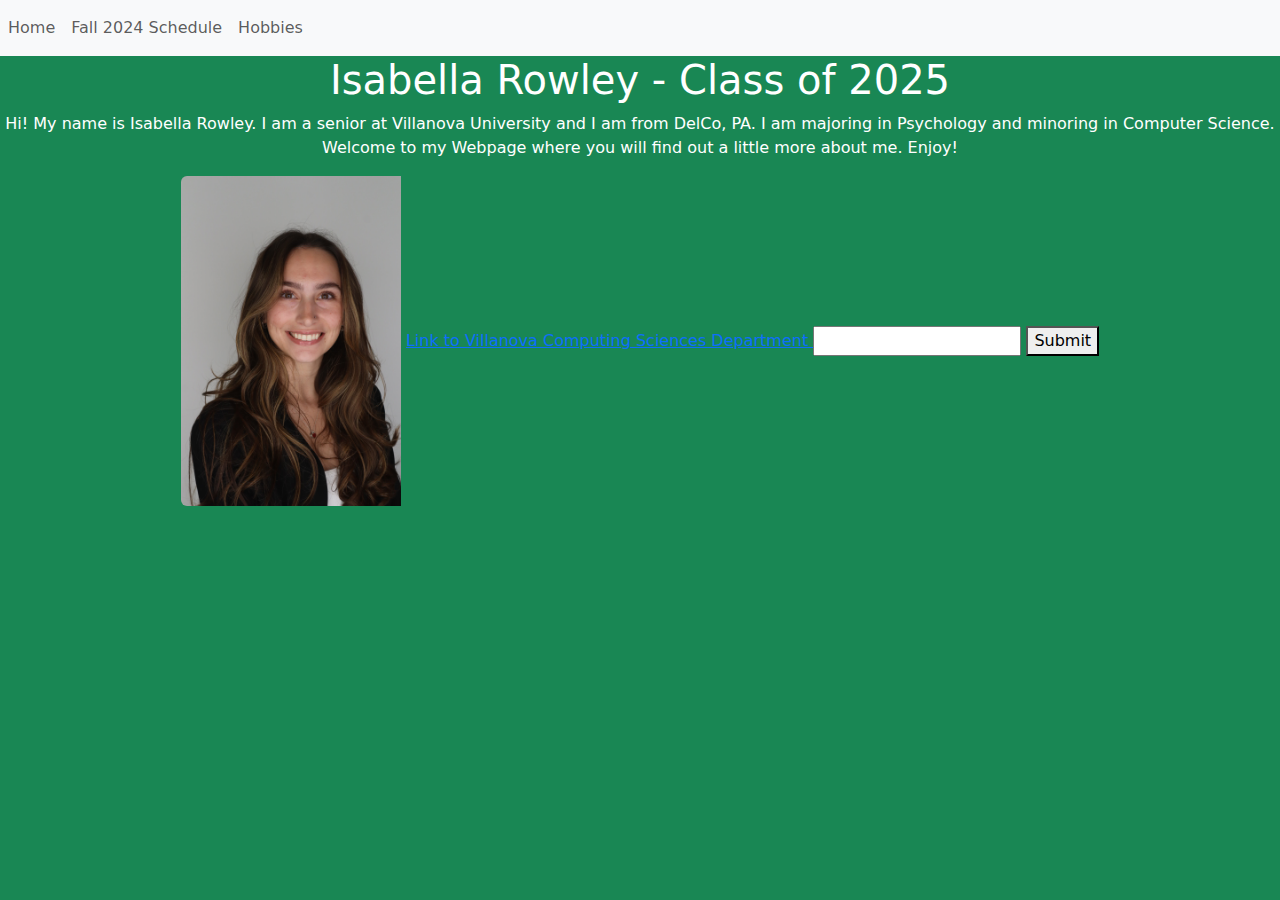
<file: views/index.html>
<!DOCTYPE html> <html>
<head> 
	<link href="https://cdn.jsdelivr.net/npm/bootstrap@5.3.2/dist/css/bootstrap.min.css" rel="stylesheet"
integrity="sha384-
T3c6CoIi6uLrA9TneNEoa7RxnatzjcDSCmG1MXxSR1GAsXEV/Dwwykc2MPK8M2HN" crossorigin="anonymous"
/>

<title>Isabella Rowley's Web Portfolio</title>
</head> 

<!-- Navigation Bar --> 
<body class="bg-success text-white text-center"> 
	<div id="navbar-container"></div>

	<script src="../resources/js/navbar.js"></script>
<script>
loadNavbar(); // Call the function to load the navbar
</script>

<script src="https://cdn.jsdelivr.net/npm/bootstrap@5.3.2/dist/js/bootstrap.bundle.min.js" integrity="sha384-
C6RzsynM9kWDrMNeT87bh95OGNyZPhcTNXj1NW7 RuBCsyN/o0jlpcV8Qyq46cDfL" crossorigin="anonymous"
></script>

<!-- Short Bio -->
<h1 id="Heading">Isabella Rowley - Class of 2025</h1>
<p>Hi! My name is Isabella Rowley. I am a senior at Villanova University and I am from DelCo, PA. I am majoring in Psychology and minoring in Computer Science. Welcome to my Webpage where you will find out a little more about me. Enjoy!</p>

<!-- Picture of me -->
<img src="../resources/img/profilepic.jpg"
class="rounded-start"
alt="Profile Pic" width="220px"
/>

<!-- Link to CSC Dept. -->
<a href="https://www1.villanova.edu/university/liberal-arts-sciences/programs/computing- sciences.html">Link to Villanova Computing Sciences Department </a>

<!-- Simple Form HW #2 Challange -->
	<!--I used the following reference on W3 Schools to complete this problem:
 	Link 1: https://www.w3schools.com/tags/att_input_name.asp --> 
<input name="text" id="Input"/>
<button id="Name">Submit</button>
<script src="../resources/js/nameButton.js"></script>

</body>
</html>
</file>
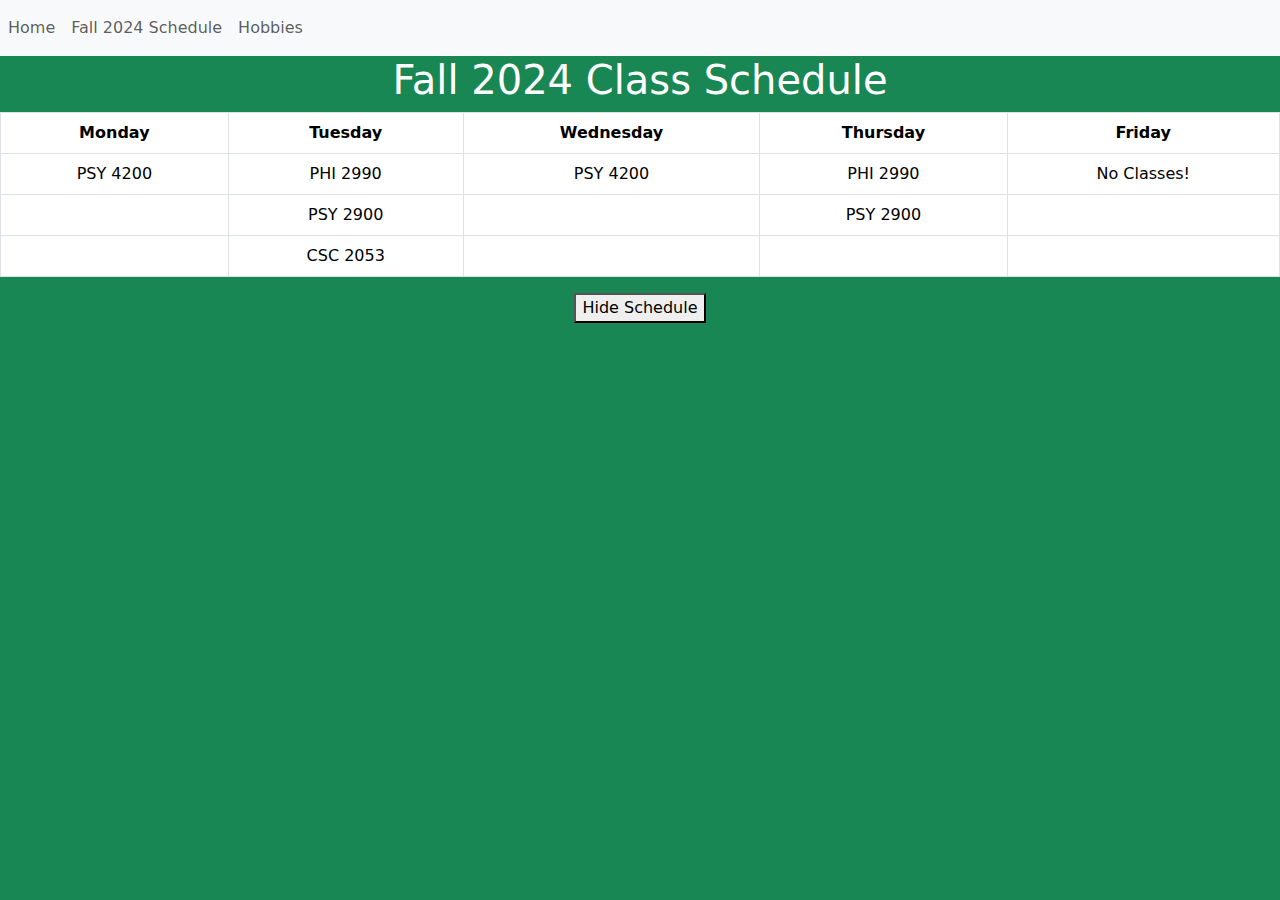
<file: views/schedule.html>
<!DOCTYPE html> <html>
<head>

<title>Isabella's Fall 2024 Class Schedule</title>
</head>
	<link href="https://cdn.jsdelivr.net/npm/bootstrap@5.3.2/dist/css/bootstrap.min.css" rel="stylesheet"
	integrity="sha384-
	T3c6CoIi6uLrA9TneNEoa7RxnatzjcDSCmG1MXxSR1GAsXEV/Dwwykc2MPK8M2HN" crossorigin="anonymous"
	/>

<!-- Navigation Bar --> 
<body class="bg-success text-white text-center"> 
	<div id="navbar-container"></div>

  <script src="../resources/js/navbar.js"></script>
  <script>
  loadNavbar(); // Call the function to load the navbar
  </script>
  

<script src="https://cdn.jsdelivr.net/npm/bootstrap@5.3.2/dist/js/bootstrap.bundle.min.js" integrity="sha384-
C6RzsynM9kWDrMNeT87bh95OGNyZPhcTNXj1NW7 RuBCsyN/o0jlpcV8Qyq46cDfL" crossorigin="anonymous"
></script>

<h1>Fall 2024 Class Schedule</h1>

<!-- Schedule Table -->
<div id="scheduleContainer">
  <!-- Your schedule table here -->
<table class="table table-bordered">
  <thead>
    <tr>
      <th scope="col">Monday</th>
      <th scope="col">Tuesday</th>
      <th scope="col">Wednesday</th>
      <th scope="col">Thursday</th>
      <th scope="col">Friday</th>
    </tr>
  </thead>
  <tbody>
    <tr>
      <td>PSY 4200</td>
      <td>PHI 2990</td>
      <td>PSY 4200</td>
      <td>PHI 2990</td>
      <td>No Classes!</td>
    </tr>
    <tr>
      <td> </td>
      <td>PSY 2900</td>
      <td> </td>
      <td>PSY 2900</td>
      <td> </td>
    </tr>
    <tr>
      <td> </td>
      <td>CSC 2053</td>
      <td> </td>
      <td> </td>
      <td> </td>
    </tr>
  </tbody>
</table>
</div>

<!-- Button -->
<button id="toggle-schedule">Hide Schedule</button>
<script src="../resources/js/script.js"></script>
</file>
